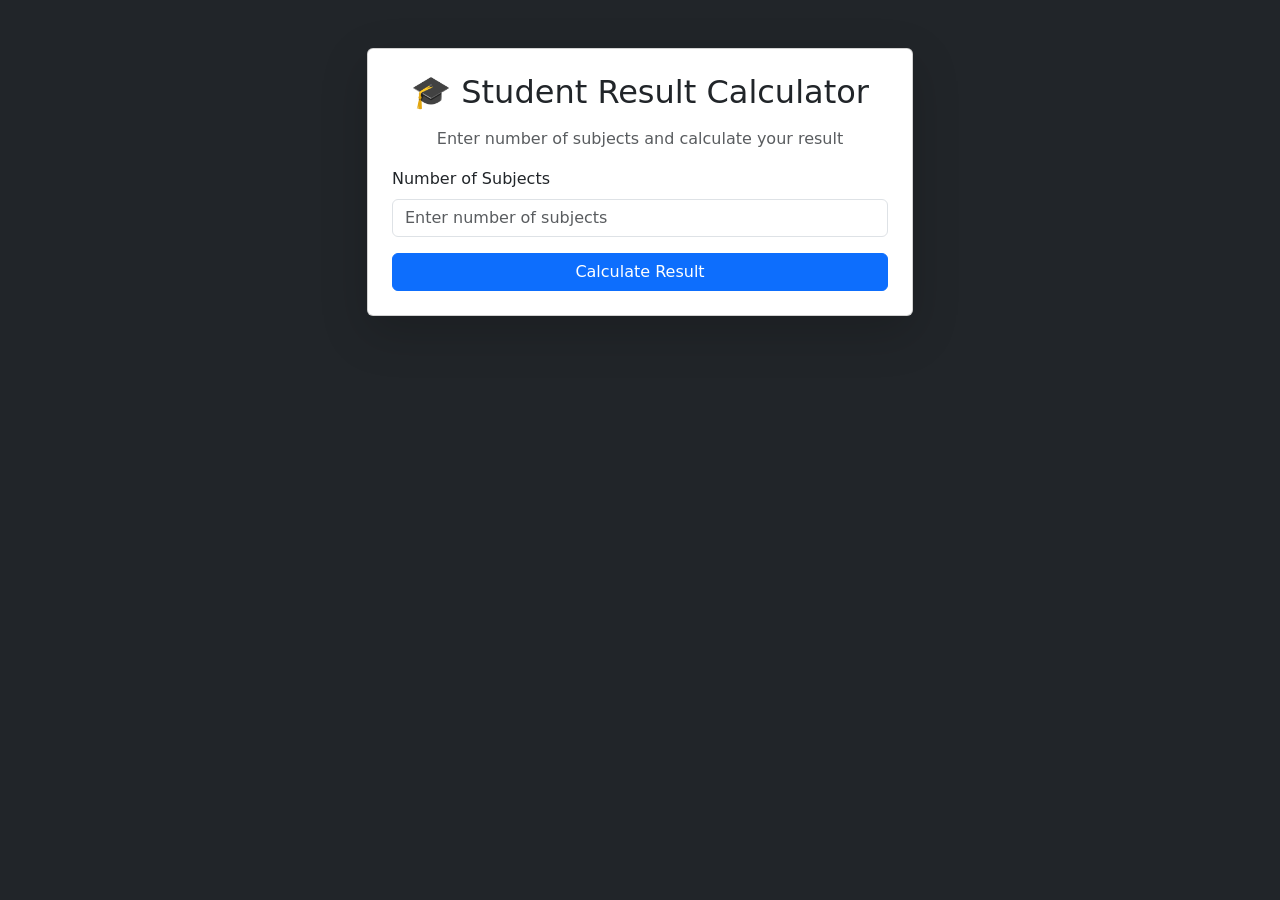
<file: exp4/index.html>
<!DOCTYPE html>
<html lang="en">
<head>
<meta charset="UTF-8">
<meta name="viewport" content="width=device-width, initial-scale=1.0">
<title>Student Result Calculator</title>
<link href="https://cdn.jsdelivr.net/npm/bootstrap@5.3.2/dist/css/bootstrap.min.css" rel="stylesheet">
</head>
<body class="bg-dark text-light">
<div class="container py-5">
<div class="row justify-content-center">
<div class="col-md-6">
<div class="card shadow-lg">
<div class="card-body p-4">
<h2 class="text-center mb-3">🎓 Student Result Calculator</h2>
<p class="text-center text-muted">
Enter number of subjects and calculate your result
</p>
<div class="mb-3">
<label class="form-label">Number of Subjects</label>
<input 
type="number"
id="numSubjects"
class="form-control"
placeholder="Enter number of subjects"
min="1"
max="20"
>
</div>
<div class="d-grid">
<button class="btn btn-primary"
onclick="calculateResult()">
Calculate Result
</button>
</div>
<div id="resultBox" class="mt-4 d-none"></div>
</div>
</div>
</div>
</div>
</div>
<script src="script.js"></script>
</body>
</html>
</file>
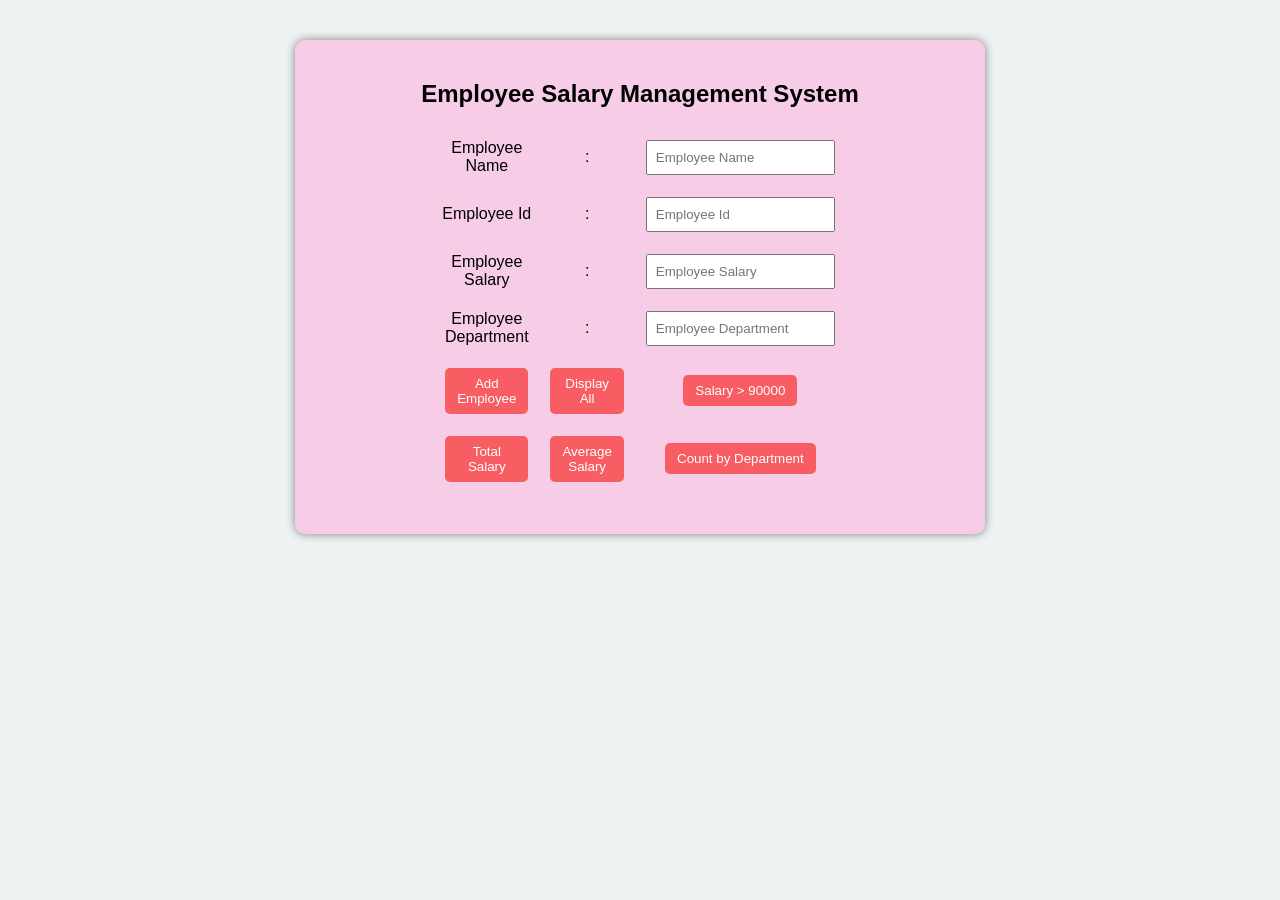
<file: exp5/index.html>
<!DOCTYPE html>
<html lang="en">
<head>
    <meta charset="UTF-8">
    <meta name="viewport" content="width=device-width, initial-scale=1.0">
    <title>Employee Salary Management System</title>
     <link rel="stylesheet" href="style.css">
</head>
<body>
        <div class="container">
        <h2>Employee Salary Management System</h2>
        <table width="50%" border="0" align="center" cellpadding="5" cellspacing="2">
            <tr>
                <td><label for="">Employee Name</label></td>
                <td>: </td>
                <td> <input type="text" id="name" placeholder="Employee Name"></td>
            </tr>
             <tr>
                <td><label for="">Employee Id</label></td>
                <td>: </td>
                <td> <input type="text" id="empId" placeholder="Employee Id"></td>
            </tr>
             <tr>
                <td><label for="">Employee Salary</label></td>
                <td>: </td>
                <td> <input type="number" id="salary" placeholder="Employee Salary"></td>
            </tr>
             <tr>
                <td><label for="">Employee Department</label></td>
                <td>: </td>
                <td> <input type="text" id="dept" placeholder="Employee Department"></td>
            </tr>
            <tr>
                <td><button onclick="addEmployee()">Add Employee</button></td>
                <td><button onclick="displayEmployees()">Display All</button></td>
                <td><button onclick="filterSalary()">Salary > 90000</button></td>
            </tr>
            <tr>
                <td><button onclick="totalSalary()">Total Salary</button></td>
                <td><button onclick="averageSalary()">Average Salary</button></td>
                <td><button onclick="countDepartment()">Count by Department</button></td>
            </tr>
        </table>
        <div id="output"></div>
    </div>
    <script src="script.js"></script>
</body>
</html>
</file>
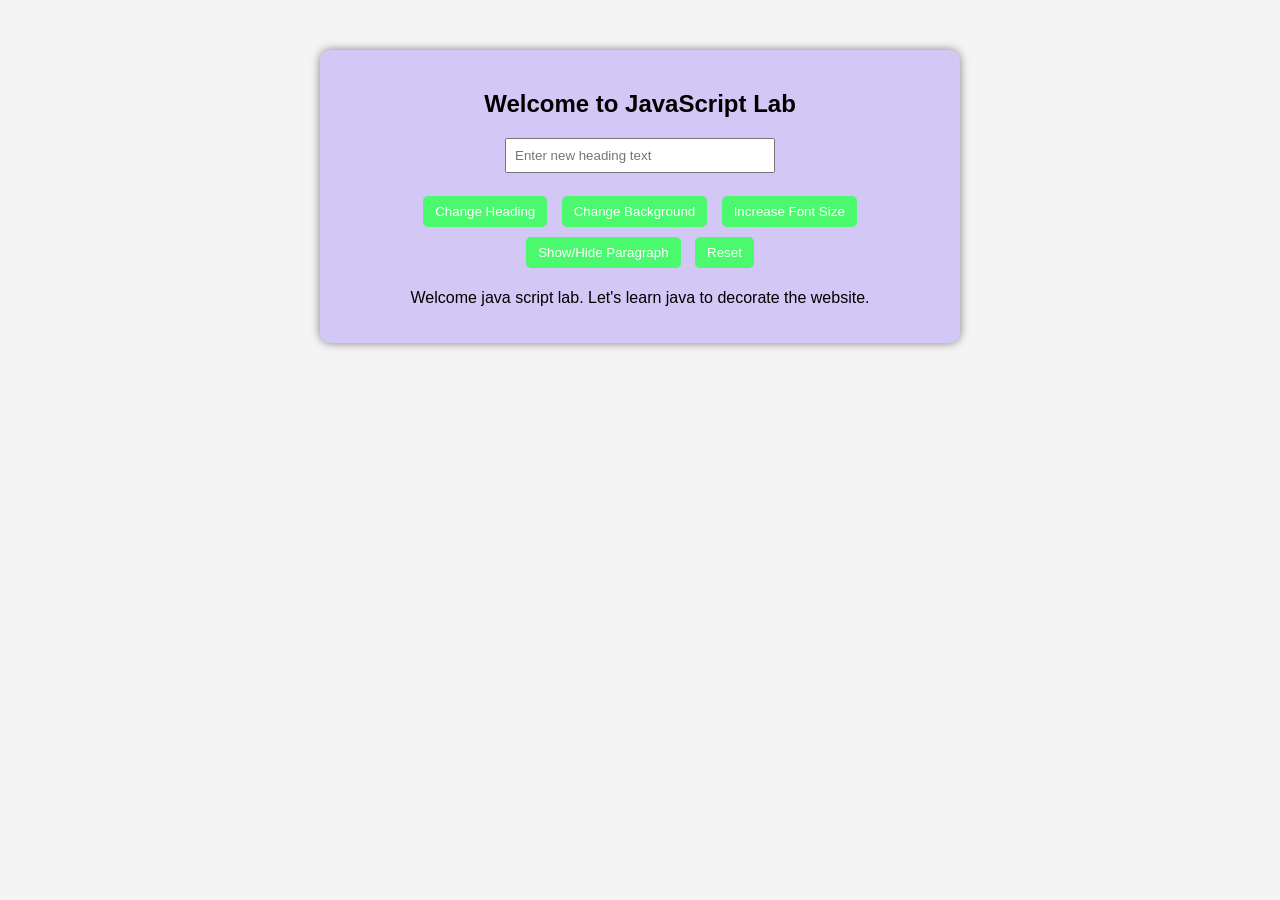
<file: exp6/index.html>
<!DOCTYPE html>
<html lang="en">
<head>
    <meta charset="UTF-8">
    <meta name="viewport" content="width=device-width, initial-scale=1.0">
    <title>DOM events</title>
    <link rel="stylesheet" href="style.css">
</head>
<body>
  
 <div class="container">
    <h2 id="mainHeading">Welcome to JavaScript Lab</h2>

    <input type="text" id="userInput" placeholder="Enter new heading text">

    <br><br>

    <button id="changeTextBtn">Change Heading</button>
    <button id="bgColorBtn">Change Background</button>
    <button id="fontSizeBtn">Increase Font Size</button>
    <button id="toggleBtn">Show/Hide Paragraph</button>
    <button id="resetBtn">Reset</button>

    <p id="paragraph">
        Welcome java script lab. Let's learn java to decorate the website.
    </p>
</div>

    <script src="script.js"></script>
</body>
</html>
</file>
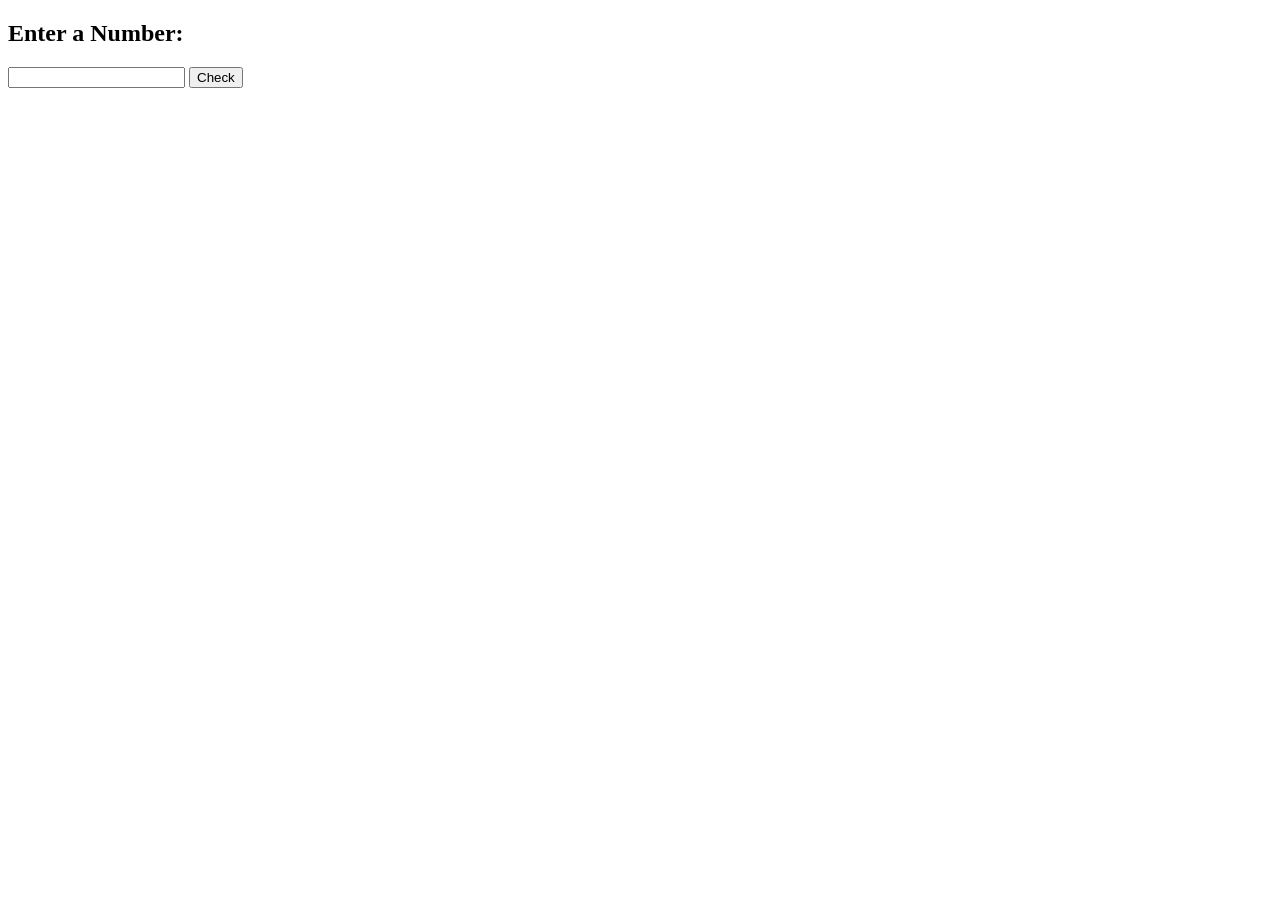
<file: practical_exam-1/index.html>
<!DOCTYPE html>
<html>
<head>
    <title>Even Odd Checker</title>
</head>
<body>
    <h2>Enter a Number:</h2>
    <input type="number" id="num">
    <button onclick="checkNumber()">Check</button>
    <h3 id="result"></h3>
    <h3 id="numbers"></h3>
    <script>
        function checkNumber() {
            let n = document.getElementById("num").value;
            let output = "";
              if (n % 2 == 0) {
                document.getElementById("result").innerHTML = n + " is Even";
            } else {
                document.getElementById("result").innerHTML = n + " is Odd";
            }
            for (let i = 1; i <= n; i++) {
                output += i + " ";
            }
            document.getElementById("numbers").innerHTML = "Numbers: " + output;
        }
    </script>
</body>
</html>
</file>
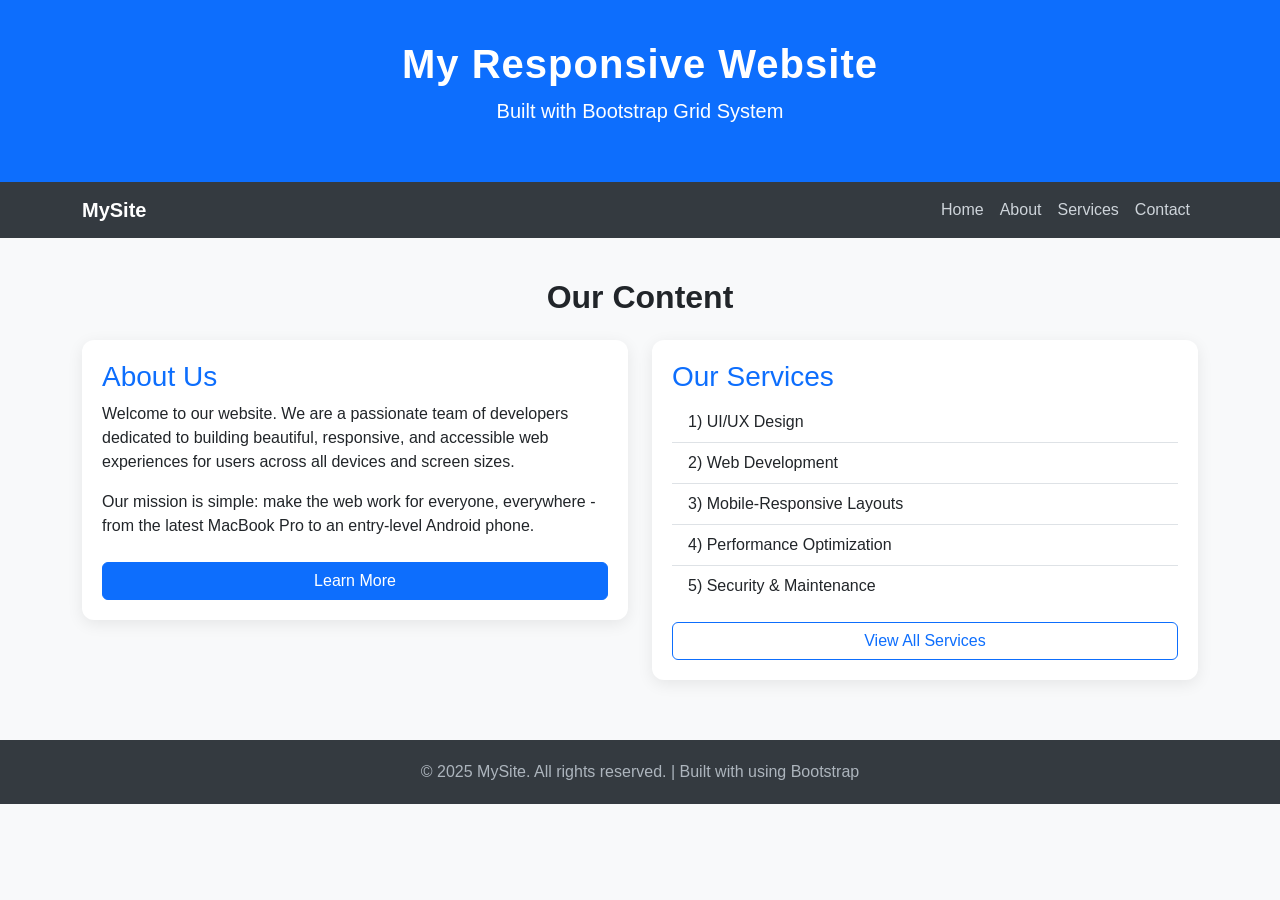
<file: experiments/exp1/index.html>
<!DOCTYPE html>
<html lang="en">
<head>
  <meta charset="UTF-8" />
  <meta name="viewport" content="width=device-width, initial-scale=1.0"/>
  <title>Responsive Bootstrap Page</title>
  <link href="https://cdn.jsdelivr.net/npm/bootstrap@5.3.8/dist/css/bootstrap.min.css" rel="stylesheet" integrity="sha384-sRIl4kxILFvY47J16cr9ZwB07vP4J8+LH7qKQnuqkuIAvNWLzeN8tE5YBujZqJLB" crossorigin="anonymous">
  <style>
    body {
      font-family: 'Segoe UI', sans-serif;
      background-color: #f8f9fa;
    }
    header {
      background-color: #0d6efd;
      color: white;
      padding: 40px 0;
      text-align: center;
    }
    header h1 {
      font-size: 2.5rem;
      font-weight: 700;
      letter-spacing: 1px;
    }
    nav {
      background-color: #343a40;
    }
    nav a {
      color: #ced4da !important;
      font-weight: 500;
      transition: color 0.3s ease;
    }
    nav a:hover {
      color: #ffffff !important;
    }
    .content-section {
      padding: 40px 0;
    }
    .card {
      border: none;
      border-radius: 12px;
      box-shadow: 0 4px 16px rgba(0,0,0,0.08);
      padding: 20px;
      margin-bottom: 20px;
    }
    .card h3 {
      color: #0d6efd;
    }
    footer {
      background-color: #343a40;
      color: #adb5bd;
      text-align: center;
      padding: 20px 0;
    }
  </style>
</head>
<body>
  <header>
    <div class="container">
      <h1>My Responsive Website</h1>
      <p class="lead">Built with Bootstrap Grid System</p>
    </div>
  </header>
  <nav class="navbar navbar-expand-md navbar-dark">
    <div class="container">
      <a class="navbar-brand text-white fw-bold" href="#">MySite</a>
      <button
        class="navbar-toggler"
        type="button"
        data-bs-toggle="collapse"
        data-bs-target="#navbarMenu"
      >
        <span class="navbar-toggler-icon"></span>
      </button>
      <div class="collapse navbar-collapse" id="navbarMenu">
        <ul class="navbar-nav ms-auto">
          <li class="nav-item"><a class="nav-link" href="#">Home</a></li>
          <li class="nav-item"><a class="nav-link" href="#">About</a></li>
          <li class="nav-item"><a class="nav-link" href="#">Services</a></li>
          <li class="nav-item"><a class="nav-link" href="#">Contact</a></li>
        </ul>
      </div>
    </div>
  </nav>
  <section class="content-section">
    <div class="container">
      <h2 class="text-center mb-4 fw-bold">Our Content</h2>
      <div class="row">
        <div class="col-12 col-md-6">
          <div class="card">
            <h3>About Us</h3>
            <p>
              Welcome to our website. We are a passionate team of developers
              dedicated to building beautiful, responsive, and accessible
              web experiences for users across all devices and screen sizes.
            </p>
            <p>
              Our mission is simple: make the web work for everyone,
              everywhere - from the latest MacBook Pro to an entry-level Android phone.
            </p>
            <a href="#" class="btn btn-primary mt-2">Learn More</a>
          </div>
        </div>
        <div class="col-12 col-md-6">
          <div class="card">
            <h3>Our Services</h3>
            <ul class="list-group list-group-flush">
              <li class="list-group-item"> 1) UI/UX Design</li>
              <li class="list-group-item"> 2) Web Development</li>
              <li class="list-group-item"> 3) Mobile-Responsive Layouts</li>
              <li class="list-group-item"> 4) Performance Optimization</li>
              <li class="list-group-item"> 5) Security & Maintenance</li>
            </ul>
            <a href="#" class="btn btn-outline-primary mt-3">View All Services</a>
          </div>
        </div>
      </div>
    </div>
  </section>
  <footer>
    <div class="container">
      <p class="mb-0">
        &copy; 2025 MySite. All rights reserved. | Built with using Bootstrap
      </p>
    </div>
  </footer>
 <script src="https://cdn.jsdelivr.net/npm/bootstrap@5.3.8/dist/js/bootstrap.bundle.min.js" integrity="sha384-FKyoEForCGlyvwx9Hj09JcYn3nv7wiPVlz7YYwJrWVcXK/BmnVDxM+D2scQbITxI" crossorigin="anonymous"></script>
</body>
</html>
</file>
<file: exp5/style.css>
body {
    font-family: Arial;
    background-color: #eef2f3;
    text-align: center;
}
.container {
    width: 650px;
    margin: 40px auto;
    padding: 20px;
    background: rgb(246, 204, 231);
    border-radius: 10px;
    box-shadow: 0 0 10px gray;
}
input {
    padding: 8px;
    margin: 5px;
}
button {
    padding: 8px 12px;
    margin: 5px;
    background-color: #f75d62;
    color: white;
    border: none;
    border-radius: 5px;
    cursor: pointer;
}
button:hover {
    background-color: #1e7e34;
}
#output {
    margin-top: 20px;
    text-align: left;
}
</file>
<file: exp6/style.css>
body {
    font-family: Arial;
    background-color: #f4f4f4;
    text-align: center;
}

.container {
    width: 600px;
    margin: 50px auto;
    padding: 20px;
    background: rgb(211, 199, 245);
    border-radius: 10px;
    box-shadow: 0 0 10px gray;
}

button {
    padding: 8px 12px;
    margin: 5px;
    background-color: #4af96d;
    color: white;
    border: none;
    border-radius: 5px;
    cursor: pointer;
}

button:hover {
    background-color:#e3f963;
}

input {
    padding: 8px;
       width: 250px;
}
</file>
